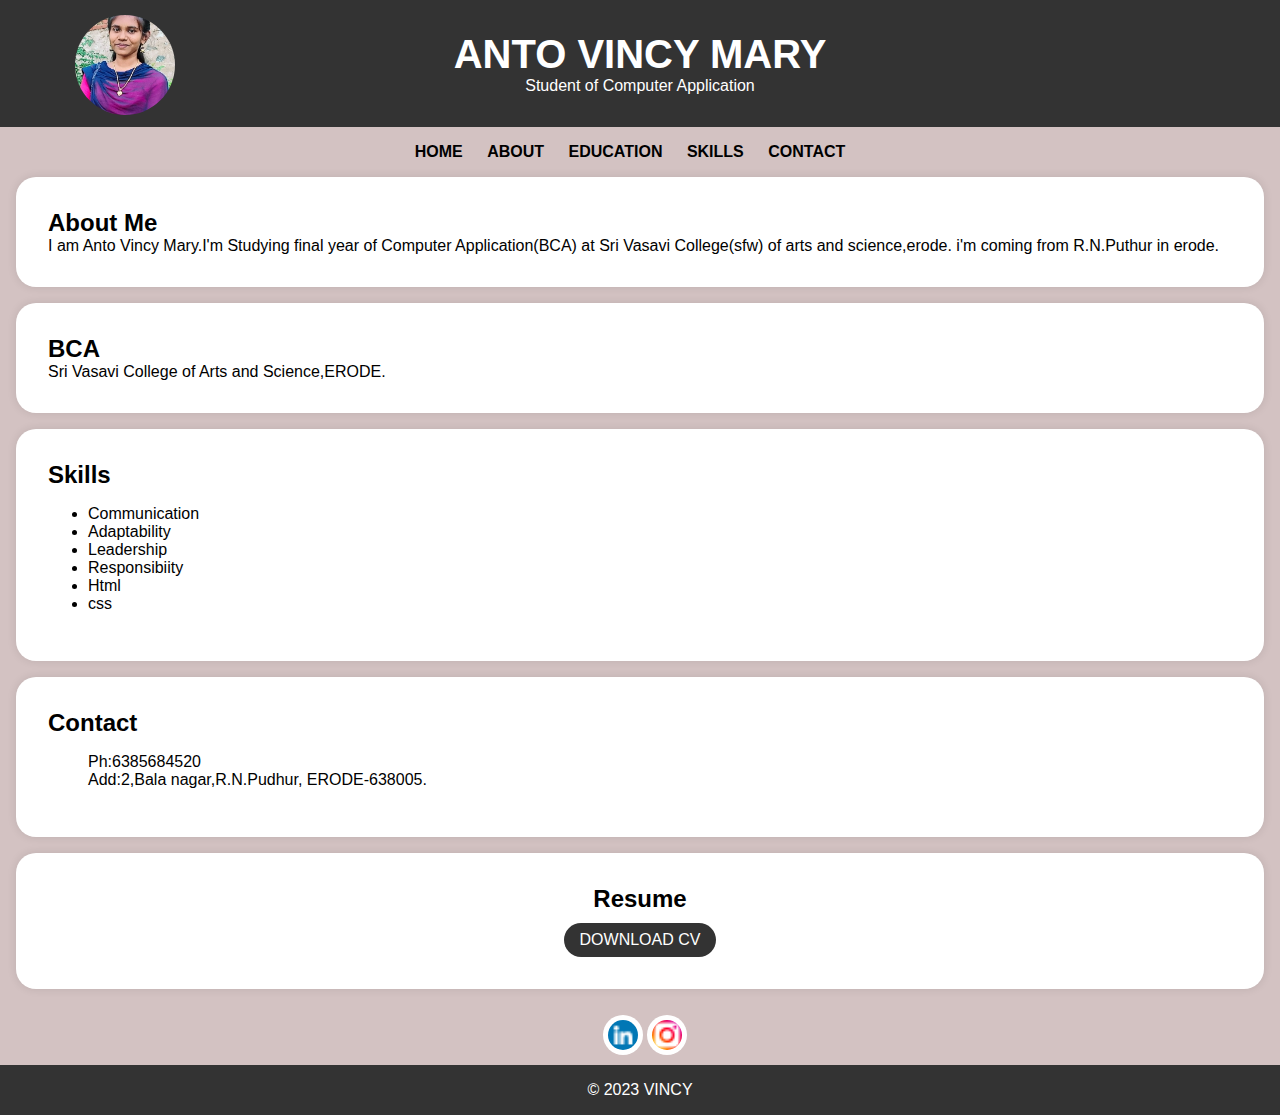
<file: index.html>
<!DOCTYPE html>
<head>
    <meta charset="UTF-8">
    <meta name="viewport" content="width=device-width,initial-scale=1.0">
    <link rel="stylesheet" href="style.css">
    <title>VINCY-PROFILE</title>
</head>
<body>
    <header>
        <div class="header-content">
            <img src="images/profile.jpg" alt="profile picture" class="profile-picture">
            <h1>ANTO VINCY MARY</h1>
            <P>Student of Computer Application</P>
        </div>
        </header>
<nav>
       <ul>
        <li><a href="#home">Home</a></li>
        <li><a href="#about">About</a></li>
        <li><a href="#education">Education</a></li>
        <li><a href="#skills">Skills</a></li>
        <li><a href="#contact">Contact</a></li>
    </ul>
</nav>
<section id="about">
    <div class="section-content">
    <h2>About Me</h2>
    <p>I am Anto Vincy Mary.I'm Studying final year of Computer Application(BCA)
        at Sri Vasavi College(sfw) of arts and science,erode.
    i'm coming from R.N.Puthur in erode.</p>
    </div>
    </section>
    <section id="education">
        <div class="section-content">
            <h2>BCA</h2>
            <p>Sri Vasavi College of Arts and Science,ERODE.</p>
        </div>
    </section>
    <section id="skills">
        <div class="section-content">
            <h2>Skills</h2>
        <ul>
            <li>Communication</li>
            <li>Adaptability</li>
            <li>Leadership</li>
            <li>Responsibiity</li>
            <li>Html</li>
            <li>css</li>
        </ul>
        </div>
    </section>
        <!-- Add your portfolio items here -->
        
        <section id="contact">
            <div class="section-content">
            <h2>Contact</h2>
            <ul>
                <p>Ph:6385684520</p>
                <p>Add:2,Bala nagar,R.N.Pudhur,
                   ERODE-638005.
                </p>
            </ul>
            </div>
        </section>

        <section id="resume">
            <center>
                <div class="section-content">
                    <h2>Resume</h2>
                    <a href="images/resume.jpg">DOWNLOAD CV</a>
                </div>
            </center>
        </section>
            
                <div class="social-icons">
                    <center>
                    <a href="https://www.linkedin.com/in/vincy15" target="_blank"><img src="images/linkedin.png" alt="Linkedin"></a>
                    <a href="https://instagram.com/heyy_iam._.smily15" target="_blank"><img src="images/instagram.png" alt="Instagram"></a>
                    </center>
                </div>
            
           <!-- Add a contact form or contact information here -->

    <footer>
        <p> &copy; 2023 VINCY</p>
    </footer>
</body>
</html>
</file>
<file: style.css>
/* Reset some default styles */
body, h1, h2, p {
margin: 0;
padding: 0;
}

/* Set background and text colors */
body {
font-family: Arial, sans-serif;
background-color:rgb(211, 194, 194);
}

/* Style the header and navigation */
header {
background-color: #333;
color: #fff;
text-align: center;
padding: 2rem 0;
position: relative;
}

.header-content h1{
    font-size: 2.5rem;
}

.profile-picture{
    width: 100px;
    height: 100px;
    border-radius: 75%;
    object-fit: cover;
    position: absolute;
    top: 15px;
    left: 75px;
}

nav {
    text-align: center;
    font-weight: bolder;
}

nav h1 {
font-size: 24px;
}

nav ul {
list-style: none;
padding: 0%;
}

nav ul li {
display: inline;
margin-right: 20px;
}

nav ul li a{
    text-decoration: none;
    color: black;
    text-transform: uppercase;
}

nav ul li a:hover {
    color: rgb(189, 15, 110);
}

/* Style the sections */
section {
border-radius: 20px;
margin: 1rem;
padding: 2rem;
background-color: #fff;
box-shadow: 0 0 10px rgba(0, 0, 0, 0.1);
}

section a {
    background-color: #333;
    color: #fff;
    padding: 0.5rem 1rem;
    text-decoration: none;
    border-radius: 20px;
    display: inline-block;
    margin-top: 10px;
}

section a:hover {
    background-color: blue;
    
}
.social-icons {
    display: flex;
    margin-left:10px;
    justify-content: center;
    align-items: center;
}
.social-icons img {
    width: 30px;
    height: 30px;
    margin-left: 5px;
    margin-right: 5px;
    margin-top: 5px;
    margin-bottom: 5px;
    border-radius: 100%;
    cursor: pointer;
    display: flex;
    justify-content:center;
    align-items: center;
    text-decoration:none;
    transition: .2s all ease;
}
.social-icons a {
background-color:white;
padding:0px;
border-radius: 100%;
display: inline-flex;
margin-top: 10px;
margin-bottom: 10px;
}

.social-icons a:hover{
   background-color: black;
}
footer{
    text-align: center;
    padding: 1rem 0;
    background-color: #333;
    color: #fff;
}

@media (max-width: 768px)
</file>
